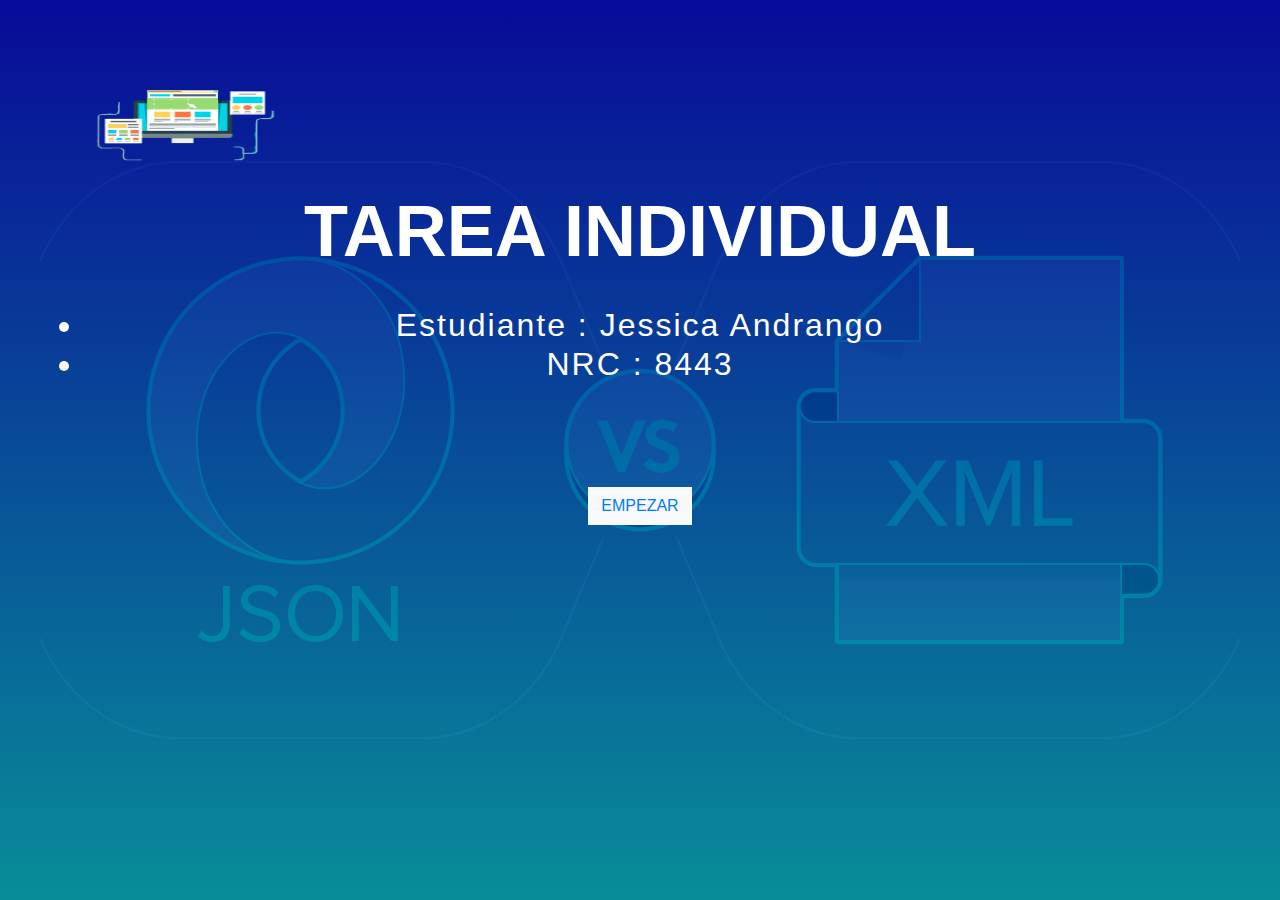
<file: index.html>
<!DOCTYPE html>
<html lang="en">

<head>
    <meta charset="UTF-8">
    <meta name="viewport" content="width=device-width, initial-scale=1.0">
    <meta http-equiv="X-UA-Compatible" content="ie=edge">
    <title>Bootstrap4 Landing01</title>
    <!-- BOOTSTRAP CDN -->
    <!-- CSS only -->
<link href="https://cdn.jsdelivr.net/npm/bootstrap@5.2.3/dist/css/bootstrap.min.css" rel="stylesheet" integrity="sha384-rbsA2VBKQhggwzxH7pPCaAqO46MgnOM80zW1RWuH61DGLwZJEdK2Kadq2F9CUG65" crossorigin="anonymous">
    <link rel="stylesheet" href="https://stackpath.bootstrapcdn.com/bootstrap/4.3.1/css/bootstrap.min.css"
        integrity="sha384-ggOyR0iXCbMQv3Xipma34MD+dH/1fQ784/j6cY/iJTQUOhcWr7x9JvoRxT2MZw1T" crossorigin="anonymous">
    <!-- FONT AWESOME -->
    <link rel="stylesheet" href="https://use.fontawesome.com/releases/v5.7.2/css/all.css"
        integrity="sha384-fnmOCqbTlWIlj8LyTjo7mOUStjsKC4pOpQbqyi7RrhN7udi9RwhKkMHpvLbHG9Sr" crossorigin="anonymous">
    <!-- CUSTOM CSS -->
    <link rel="stylesheet" href="styles.css">
</head>

<body>

    <header class="container">
        <div class="row">
            <div class="col-sm-12 my-4">
                <a href="index.html mt-4">
                    <img src="img/fondo.png" alt="Logo" class="logo" width="200px" height="150px">
                </a>
                <h1 class="text-center display-3 text-uppercase font-weight-bold mt-4">TAREA INDIVIDUAL</h1>
            </div>
            
            <div class="col-sm-12 text-center">
                <h2 class="text-align-left text-description"><li>Estudiante : Jessica Andrango</li><li>NRC : 8443</li> </h2 >
                <br>
                <br>

<br>

<br>

                <form action="index.html">
                    
                    <button type="submit" class="btn btn-light btn-outline rounded-0"><a href="./web/index.html">
                        EMPEZAR
                    </a></button>
                   
                </form>
                <ul class="list-unstyled list-inline  mt-4">
                    <li class="list-inline-item">
                        <a href="https://es-la.facebook.com/">
                            <i class="fab fa-facebook-f"></i>
                        </a>
                    </li>
                    <li class="list-inline-item">
                        <a href="https://www.instagram.com/">
                            <i class="fab fa-instagram"></i>
                        </a>
                    </li>
                    <li class="list-inline-item">
                        <a href="https://twitter.com/?lang=es">
                            <i class="fab fa-twitter"></i>
                        </a>
                    </li>
                    <li class="list-inline-item">
                        <a href="https://www.youtube.com/">
                            <i class="fab fa-youtube"></i>
                        </a>
                    </li>
                </ul>
            </div>
        </div>
    </header>

</body>

</html>
</file>
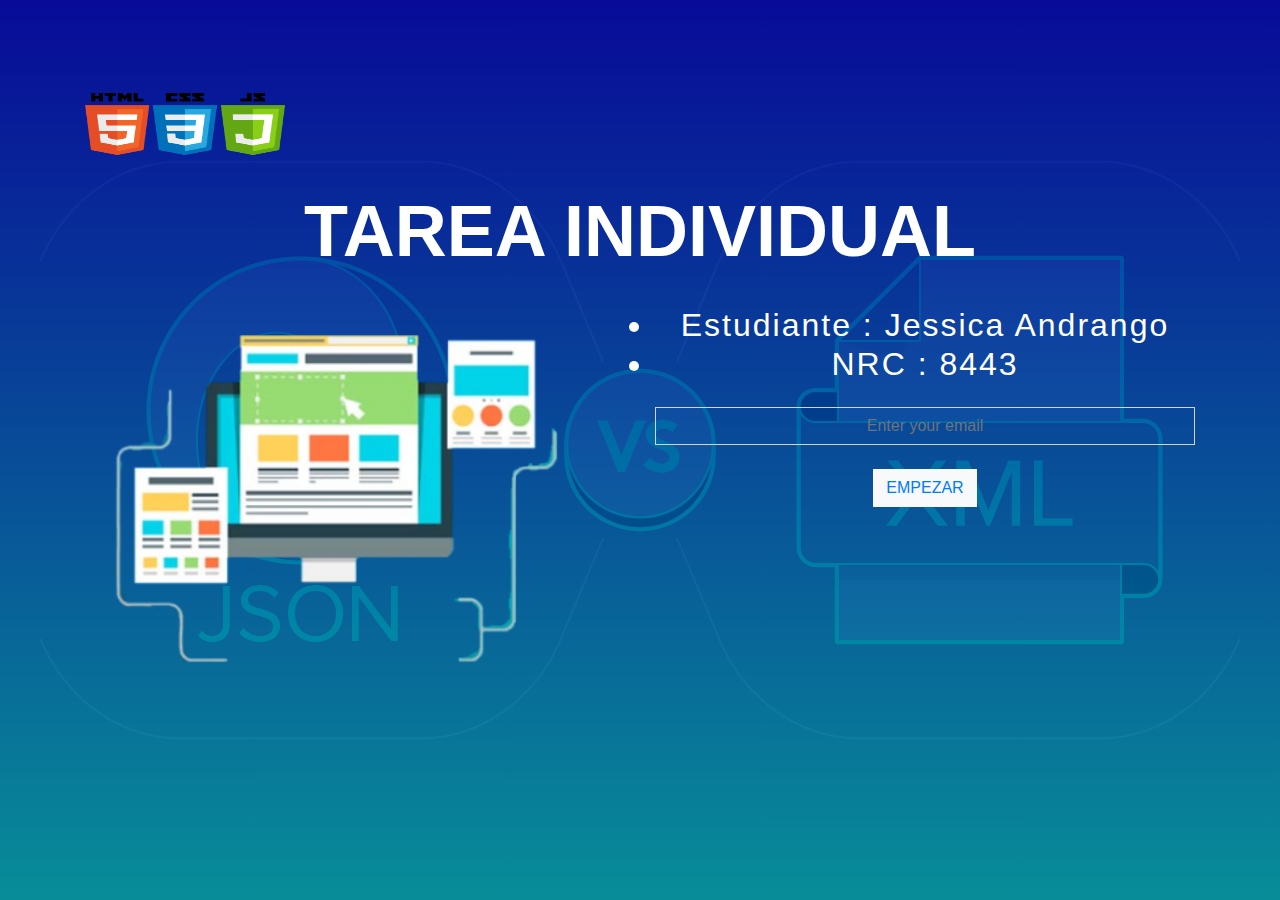
<file: index1.html>
<!DOCTYPE html>
<html lang="en">

<head>
    <meta charset="UTF-8">
    <meta name="viewport" content="width=device-width, initial-scale=1.0">
    <meta http-equiv="X-UA-Compatible" content="ie=edge">
    <title>Bootstrap4 Landing01</title>
    <!-- BOOTSTRAP CDN -->
    <!-- CSS only -->
<link href="https://cdn.jsdelivr.net/npm/bootstrap@5.2.3/dist/css/bootstrap.min.css" rel="stylesheet" integrity="sha384-rbsA2VBKQhggwzxH7pPCaAqO46MgnOM80zW1RWuH61DGLwZJEdK2Kadq2F9CUG65" crossorigin="anonymous">
    <link rel="stylesheet" href="https://stackpath.bootstrapcdn.com/bootstrap/4.3.1/css/bootstrap.min.css"
        integrity="sha384-ggOyR0iXCbMQv3Xipma34MD+dH/1fQ784/j6cY/iJTQUOhcWr7x9JvoRxT2MZw1T" crossorigin="anonymous">
    <!-- FONT AWESOME -->
    <link rel="stylesheet" href="https://use.fontawesome.com/releases/v5.7.2/css/all.css"
        integrity="sha384-fnmOCqbTlWIlj8LyTjo7mOUStjsKC4pOpQbqyi7RrhN7udi9RwhKkMHpvLbHG9Sr" crossorigin="anonymous">
    <!-- CUSTOM CSS -->
    <link rel="stylesheet" href="styles.css">
</head>

<body>

    <header class="container">
        <div class="row">
            <div class="col-sm-12 my-4">
                <a href="index.html mt-4">
                    <img src="img/logo.png" alt="Logo" class="logo" width="200px" height="150px">
                </a>
                <h1 class="text-center display-3 text-uppercase font-weight-bold mt-4">TAREA INDIVIDUAL</h1>
            </div>
            <div class="col-sm-6">
                <img src="img/fondo.png" class="img-fluid" width="500px" height="600px">
            </div>
            <div class="col-sm-6 text-center">
                <h2 class="text-center text-description"><li>Estudiante : Jessica Andrango</li><li>NRC : 8443</li> </h2>
                <form action="index.html">
                    <input class="form-control rounded-0 my-4 text-center" type="email" name="Write your Email"
                        placeholder="Enter your email" >
                    <button type="submit" class="btn btn-light btn-outline rounded-0"><a href="index.html">
                        EMPEZAR
                    </a></button>
                   
                </form>
                <ul class="list-unstyled list-inline  mt-4">
                    <li class="list-inline-item">
                        <a href="https://es-la.facebook.com/">
                            <i class="fab fa-facebook-f"></i>
                        </a>
                    </li>
                    <li class="list-inline-item">
                        <a href="https://www.instagram.com/">
                            <i class="fab fa-instagram"></i>
                        </a>
                    </li>
                    <li class="list-inline-item">
                        <a href="https://twitter.com/?lang=es">
                            <i class="fab fa-twitter"></i>
                        </a>
                    </li>
                    <li class="list-inline-item">
                        <a href="https://www.youtube.com/">
                            <i class="fab fa-youtube"></i>
                        </a>
                    </li>
                </ul>
            </div>
        </div>
    </header>

</body>

</html>
</file>
<file: styles.css>
body, html {
    height: 100%;
    padding: 0;
    margin: 0;
}

body {
    background: linear-gradient(rgba(0 ,2 ,175,0.8), rgba(0,165,175, 0.8)),url("img/A2.png");
    background-size: cover;
    background-position: center;
    color: #fff;
}

.logo {
    height: 80px;
    margin-top: 60px;
}

.text-description {
    letter-spacing: 2px;
    font-family: sans-serif; 
}

.form-control {

    background: transparent !important;
    color: #fff !important;

}

a .fab {
    color: #ffc;
    font-size: 30px;
    margin: 0 10px;
}
::placeholder { color: blue; }
</file>
